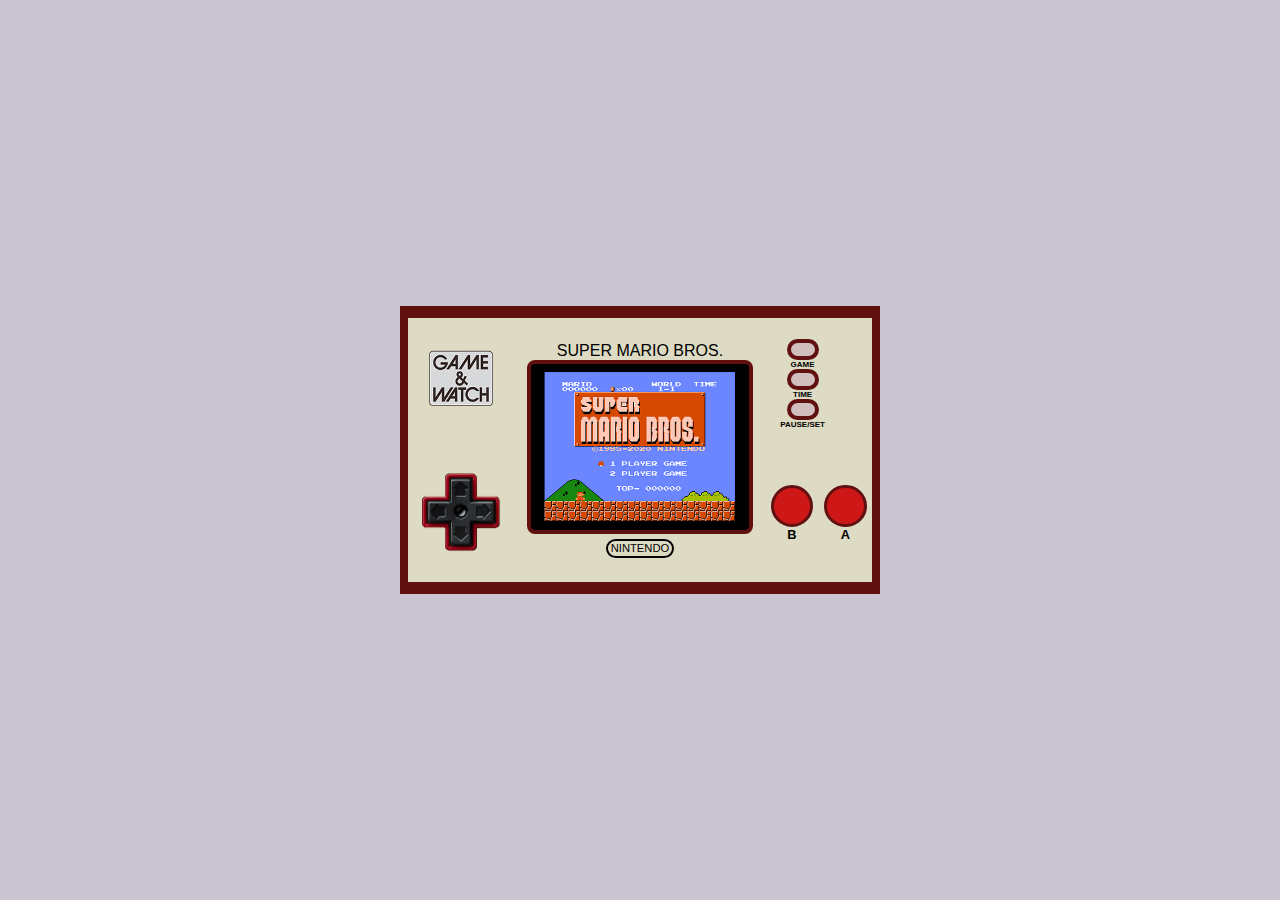
<file: 01-Videoconsola/index.html>
<!DOCTYPE html>
<html lang="es">

<head>
    <meta charset="UTF-8">
    <meta http-equiv="X-UA-Compatible" content="IE=edge">
    <meta name="Autor" content="Rafael Giner">
    <title>Videoconsola Game & Watch</title>
    <link href="CSS/estilo.css" rel="stylesheet">
</head> 

<body>
    <!-- <img class="reference" src="./IMG/GW.png"> -->
    <div class="container">
        <div class="base">
            <!-- PARTE IZQUIERDA DE LA MÁQUINA - CRUCETA y LOGO -->
            <div class="left">
                <div class="topleft">
                    <img class="logo" src="IMG/01-GAW.png" alt="Logo">
                </div>
                <div class="downleft">
                    <img class="cruceta" src="IMG/02-cruceta.png" alt="cruceta">
                </div>
            </div>
            <!-- PARTE CENTRAL DE LA MÁQUINA - PANTALLA -->
            <div class="center">
                <div class="containercenter">
                    <div class="boxcenter">
                        <div class="bordersscreen">
                            <div class="texttopcenter">SUPER MARIO BROS.</div>
                        </div>
                        <div class="screen">
                            <img src="IMG/06-Screen.png" alt="Screen">
                        </div>
                        <div class="bordersscreen">
                            <div class="textdowncenter">NINTENDO</div>
                        </div>
                    </div>
                </div>
            </div>
            <!-- PARTE DERECHA DE LA MÁQUINA - BOTONERA -->
            <div class="right">
                <div class="topright">
                    <div class="smallbottonsbox">
                        <div class="smallbottons"></div>
                        <div class="textbottons">GAME</div>
                        <div class="smallbottons"></div>
                        <div class="textbottons">TIME</div>
                        <div class="smallbottons"></div>
                        <div class="textbottons">PAUSE/SET</div>
                    </div>
                </div>
                <div class="downright">
                    <div class="bottonbox2">
                        <div class="bottonboxAB">
                            <div class="bottonAB"></div>
                            <div class="letterbottons">B</div>
                        </div>
                        <div class="bottonboxAB">
                            <div class="bottonAB"></div>
                            <div class="letterbottons">A</div>
                        </div>
                    </div>
                </div>
            </div>
        </div>
    </div>
</body>

</html>
</file>
<file: 01-Videoconsola/CSS/estilo.css>
body {
    all: unset;
    background-color: rgb(203, 196, 209);
    display: flex;
    justify-content: center;
    align-items: center;
    height: 100vh;
}
.container {
    display: flex;
    justify-content: center;
    align-items: center;
    z-index: 3;
    background-color: rgb(97, 16, 16);
    /* opacity: .5; */
    width: 30rem;
    height: 18rem;
}
.base {
    background-color: rgb(221, 219, 195);
    width: 29rem;
    height: 16.5rem;
    display: flex;
    flex-direction: row;
    justify-content: center;
    align-items: center;
}
/* --------IMAGEN PARA POSICINAR ELEMENTOS-------- */
.reference{
    position:fixed;
    width: 30rem;
    height: auto;
    z-index: 1;
    opacity: .5;
}
/* -------PARTE IZQUIERDA CONSOLA------- */
.left {
    width: 23%;
    height: 100%;
}
.topleft{
    height: 50%;
    display: flex;
    justify-content: center;
    align-items: center;
}
.logo{
    width: 4rem;
    height: 3.5rem;
    margin-top: -.8rem;
}
.downleft{
    height: 50%;
    display: flex;
    align-items: center;
    justify-content: center;
}
.cruceta{
    width: 5rem;
    height: auto;
    margin-bottom: .5rem;
}
/* ---------PARTE CENTRAL CONSOLA--------- */
.center {
    width: 54%;
    height: 100%;
    display: flex;
    justify-content: center;
    align-items: center;
}
.screen {
    border: .3rem solid rgb(97, 16, 16);
    padding: .5rem .8rem;
    border-radius: .5rem;
    display: flex;
    align-items: center;
    justify-content: center;
    background-color: black;
}
.screen img {
    width: 12rem;
    height: auto;
}
.bordersscreen {
    display:flex;
    align-items: center;
    justify-content: center;
}
.texttopcenter {
    font-family: Helvetica, sans-serif;
    text-align: center;
}
.textdowncenter {
    font-family: Helvetica, sans-serif;
    font-size: .7rem;
    text-align: center;
    border: .15rem solid rgb(5, 5, 5);
    padding: .1rem .2rem;
    border-radius: .7rem;
    margin-top: .3rem;
}
/* --------PARTE DERECHA CONSOLA-------- */
.right {
    width: 23%;
        height: 100%;
}
.topright{
    height: 50%;
    display: flex;
    justify-content: center;
    align-items: center;
}
.smallbottonsbox {
    height: 100%;
    width: 50%; 
    margin-left: -2rem;
    display: flex;
    align-items: center;
    flex-direction: column;
    justify-content: center;
}
.smallbottons {
    background-color: rgb(209, 190, 190);
    border: .25rem solid rgb(97, 16, 16);
    border-radius: 1.5rem 1.5rem;
    height: .8rem;
    width: 1.5rem;
}
.textbottons {
    font-size: .5rem;
    font-family: Helvetica, sans-serif;
    font-weight: bold;
}
.downright{
    height: 50%;
    display: flex;
    justify-content: center;
    align-items: center;
}
.bottonbox2{
    width: 100%;
    height: 4rem;
    margin-top: -.3rem;
    display: flex;
    flex-direction: row;
}
.bottonboxAB {  
    width: 50%;
    height: 100%;
    display: flex;
    justify-content: center;
    align-items: center;
    flex-direction: column;
}
.letterbottons {
    font-size: .8rem;
    font-weight: bold;
    font-family: Helvetica, sans-serif;
}
.bottonAB {
    background-color: rgba(204, 13, 13, 0.945);
    border: .2rem solid rgb(97, 16, 16);
    border-radius: 50%;
    height: 2.3rem;
    width: 2.3rem;
}
</file>
